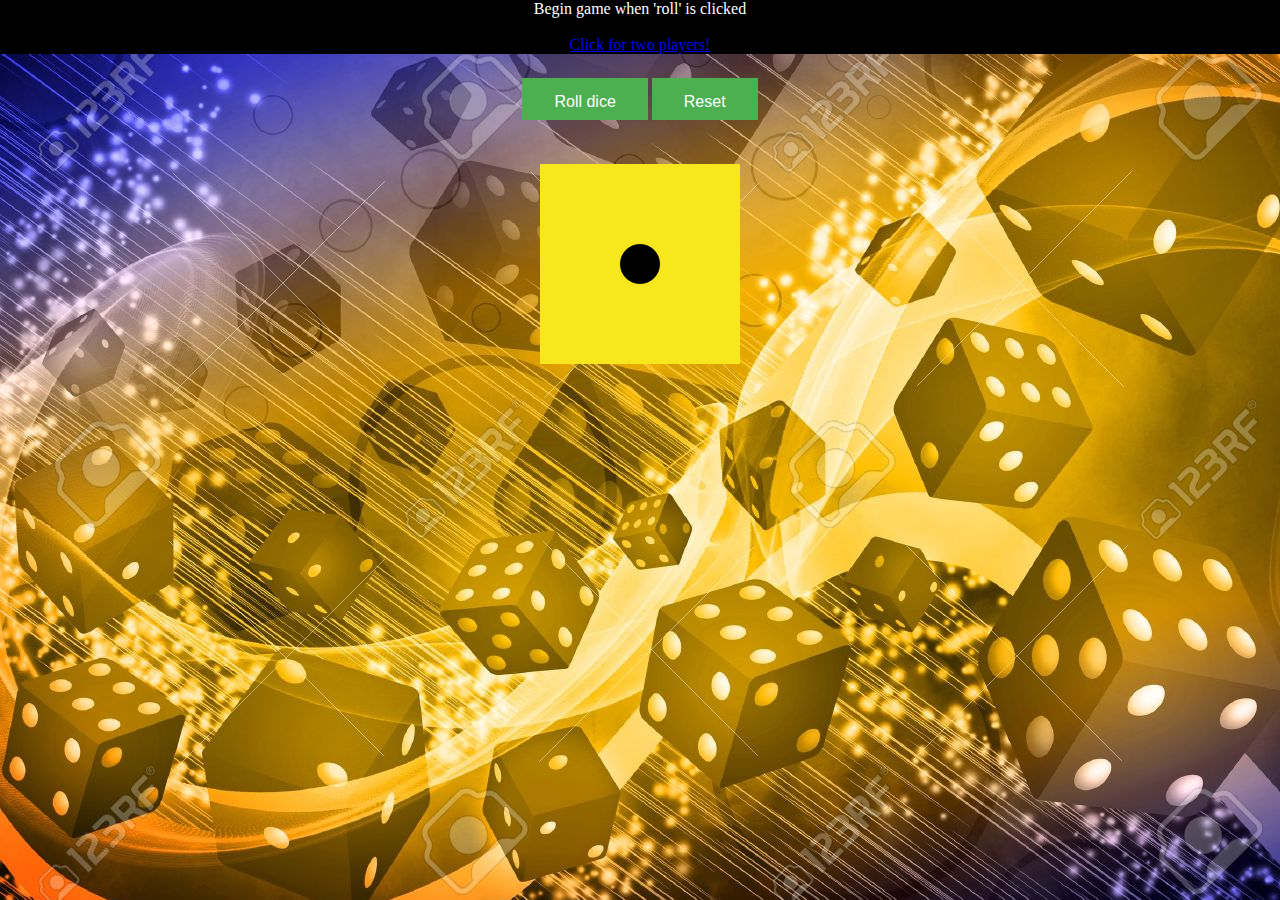
<file: index.html>
<!DOCTYPE html>
<html lang="en">
<head>
    <meta charset="UTF-8">
    <meta name="viewport" content="width=device-width, initial-scale=1.0">
    <meta http-equiv="X-UA-Compatible" content="ie=edge">
    <link rel="stylesheet" href="main.css">
    <title>Dice game</title>
</head>
<body>
<div class="header">
<p>Begin game when 'roll' is clicked</p><br>
<a href="playertwo.html">Click for two players!</a>
</div>
<div class="buttons">
<button id="rolldice" >Roll dice</button>
<button value="Reset" onClick="window.location.reload();">Reset</button>
</div>



<div class="dice">
<img id="myDice" src="./img/dice1.png">
 </div>
 <div class="score">
<h2 id="status"></h2>
<h2 id="score"></h2>
</div>   
<script src="script.js"></script>   
</body>
</html>
</file>
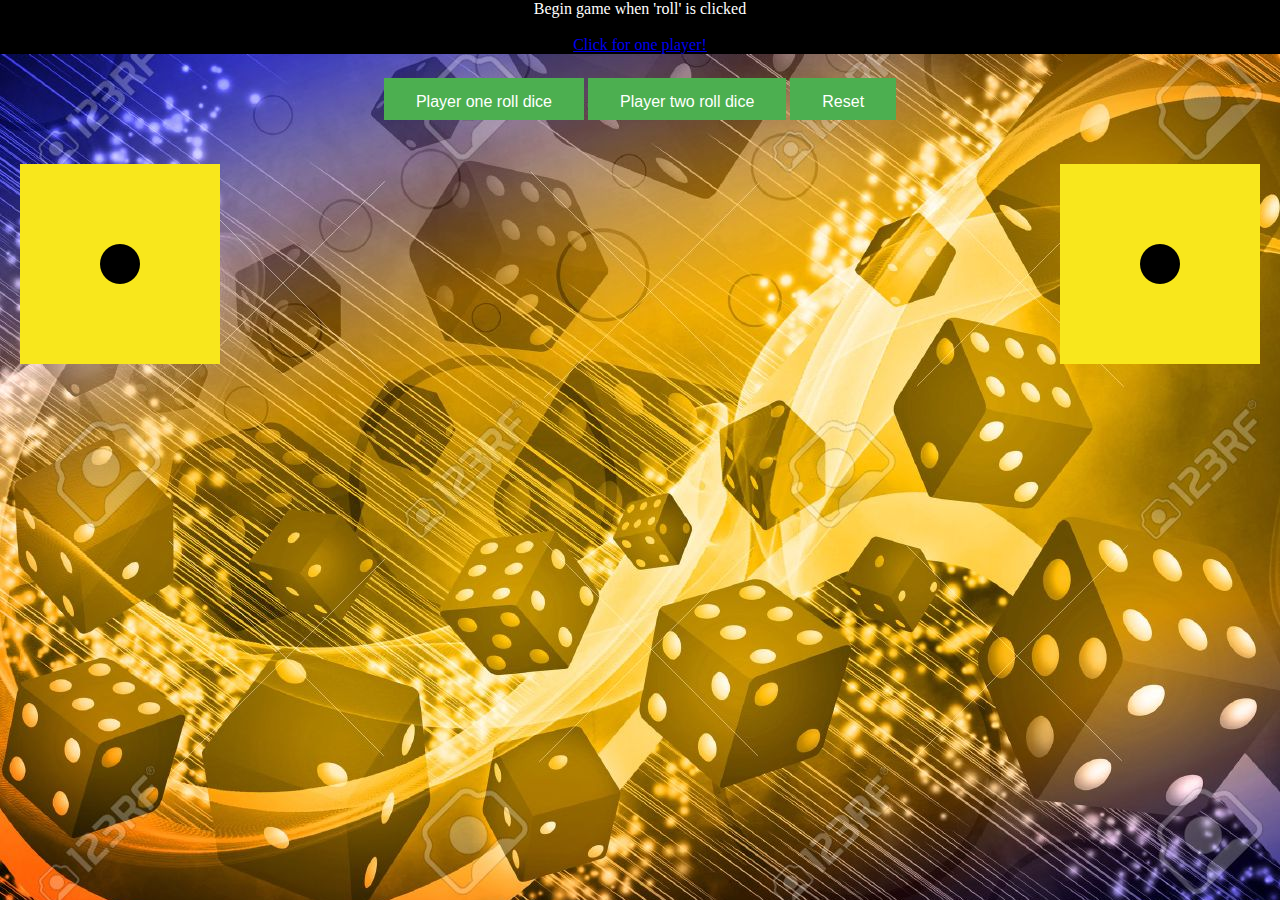
<file: playertwo.html>
<!DOCTYPE html>
<html lang="en">
<head>
    <meta charset="UTF-8">
    <meta name="viewport" content="width=device-width, initial-scale=1.0">
    <meta http-equiv="X-UA-Compatible" content="ie=edge">
    <link rel="stylesheet" href="main2.css">
    <title>Player2</title>
</head>
<body>
        <div class="header">
                <p>Begin game when 'roll' is clicked</p><br>
                <a href="index.html">Click for one player!</a>
                </div>
                <div class="buttons">
                <button id="rolldice" >Player one roll dice</button>
                <button id="rolldice2" >Player two roll dice</button>
                <button value="Reset" onClick="window.location.reload();">Reset</button>
                </div>
                
                
                
                <div class="dice">
                <img id="myDice" src="./img/dice1.png">
                <img id="myDice2" src="./img/dice1.png">
                 </div>
                 <div class="score">
                <h2 id="status"></h2>
                <h2 id="score"></h2>
                <h2 id="status2"></h2>
                <h2 id="score2"></h2>
                </div>   
                <script src="script2.js"></script>  
    
</body>
</html>
</file>
<file: main.css>
*{
    margin: 0px;
    padding: 0px;
}
body {
    background:url("./dicebg.jpg") repeat;
}
.header {
    height:100%;
    width :100%;
    text-align: center;
    background-color:black;
    color:white;
}
button {
    background-color: #4CAF50;
    border: none;
    color: white;
    padding: 15px 32px;
    text-align: center;
    text-decoration: none;
    display: inline-block;
    font-size: 16px;
    margin: 4px 2px;
    cursor: pointer;
}
.buttons{
    padding:20px;
    align-content:center;
    display: flex;
    justify-content: center;
    height:50px;
}
.dice {
    padding:20px;
    align-content:center;
    display: flex;
    justify-content: center;
    
}
.score{
    padding:20px;
    align-items:center;
    justify-content: center;
    display:flex;
    flex-direction: column;

}

* {cursor: url(http://ani.cursors-4u.net/cursors/cur-13/cur1152.ani), url(http://ani.cursors-4u.net/cursors/cur-13/cur1152.png), auto !important;}
</file>
<file: main2.css>
*{
    margin: 0px;
    padding: 0px;
}
body {
    background:url("./dicebg.jpg") repeat;
}
.header {
    height:100%;
    width :100%;
    text-align: center;
    background-color:black;
    color:white;
}
button {
    background-color: #4CAF50;
    border: none;
    color: white;
    padding: 15px 32px;
    text-align: center;
    text-decoration: none;
    display: inline-block;
    font-size: 16px;
    margin: 4px 2px;
    cursor: pointer; 
 }
.buttons{
    padding:20px;
    align-content:center;
    display: flex;
    justify-content: center;
    height:50px;
}
.dice {
    padding:20px;
    align-items:center;
    display: flex;
    justify-content: space-between;
    
}
.score{
    padding:20px;
    align-items:center;
    justify-content: center;
    display:flex;
    flex-direction: column;

}
* {cursor: url(http://ani.cursors-4u.net/cursors/cur-13/cur1152.ani), url(http://ani.cursors-4u.net/cursors/cur-13/cur1152.png), auto !important;}
</file>
